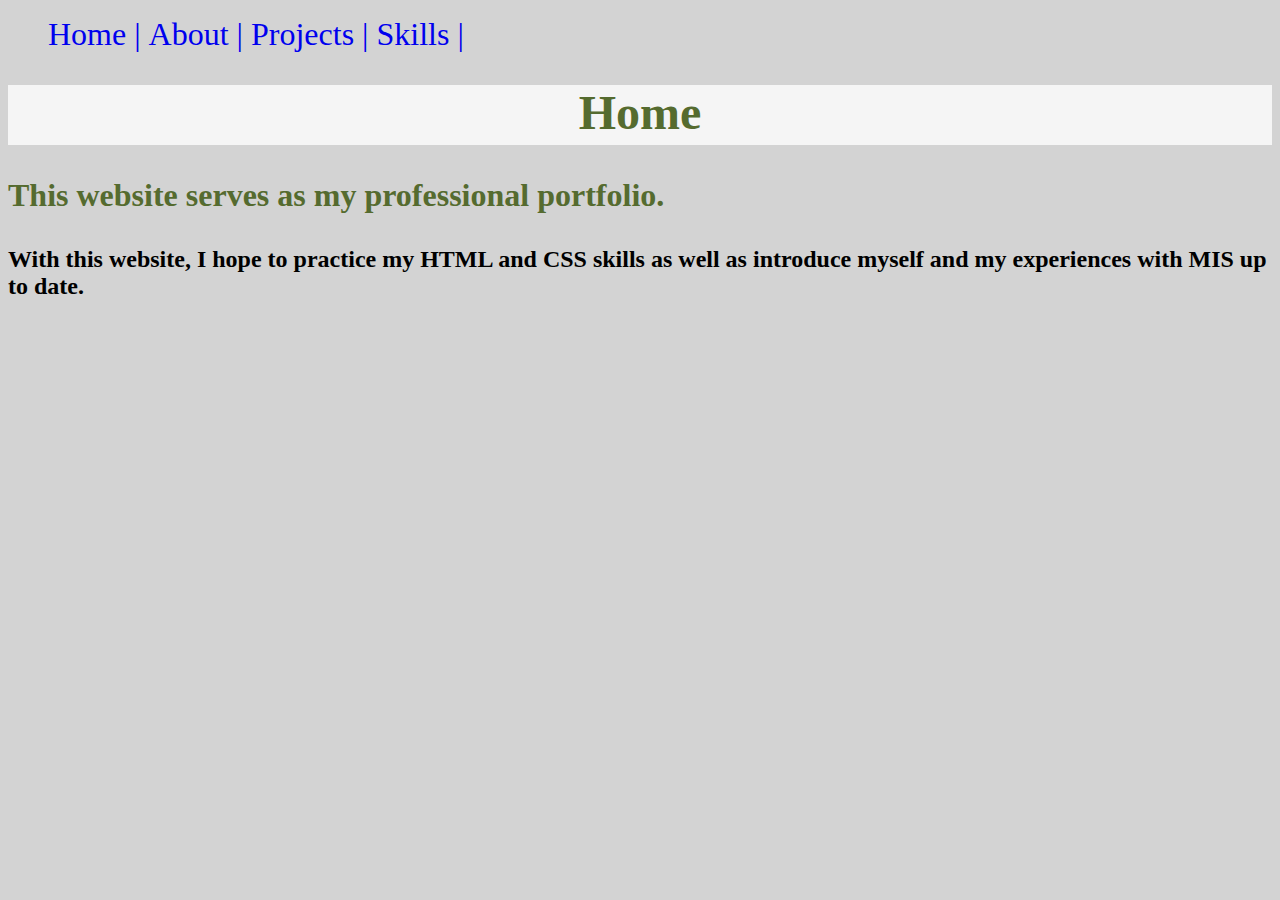
<file: index.html>
﻿<!DOCTYPE html>
<html>
<head>
    <meta charset='utf-8'>
    <title>Jovanovic Andjela - Personal Website</title>
    <link rel="stylesheet" href="HW9StyleSheet.css" />
</head>
<body>
    <nav>
        <ul>
            <li><a href="index.html">Home | </a></li>
          
            <li><a href="About.html">About | </a></li>

            <li><a href="Projects.html">Projects | </a></li>

            <li><a href="Skills.html">Skills | </a></li>
        </ul>
           
        
    </nav>

    <div id="HomeDIV">
        <h1 id="Home">Home</h1>
    </div>
    
    <span id="Purpose">
        <p> This website serves as my professional portfolio.</p>
    </span>

    <h2 id="Introduction">
        With this website, I hope to practice my HTML and CSS skills as well as introduce myself and my experiences with MIS up to date.
    </h2>
   

</body>
</html>
</file>
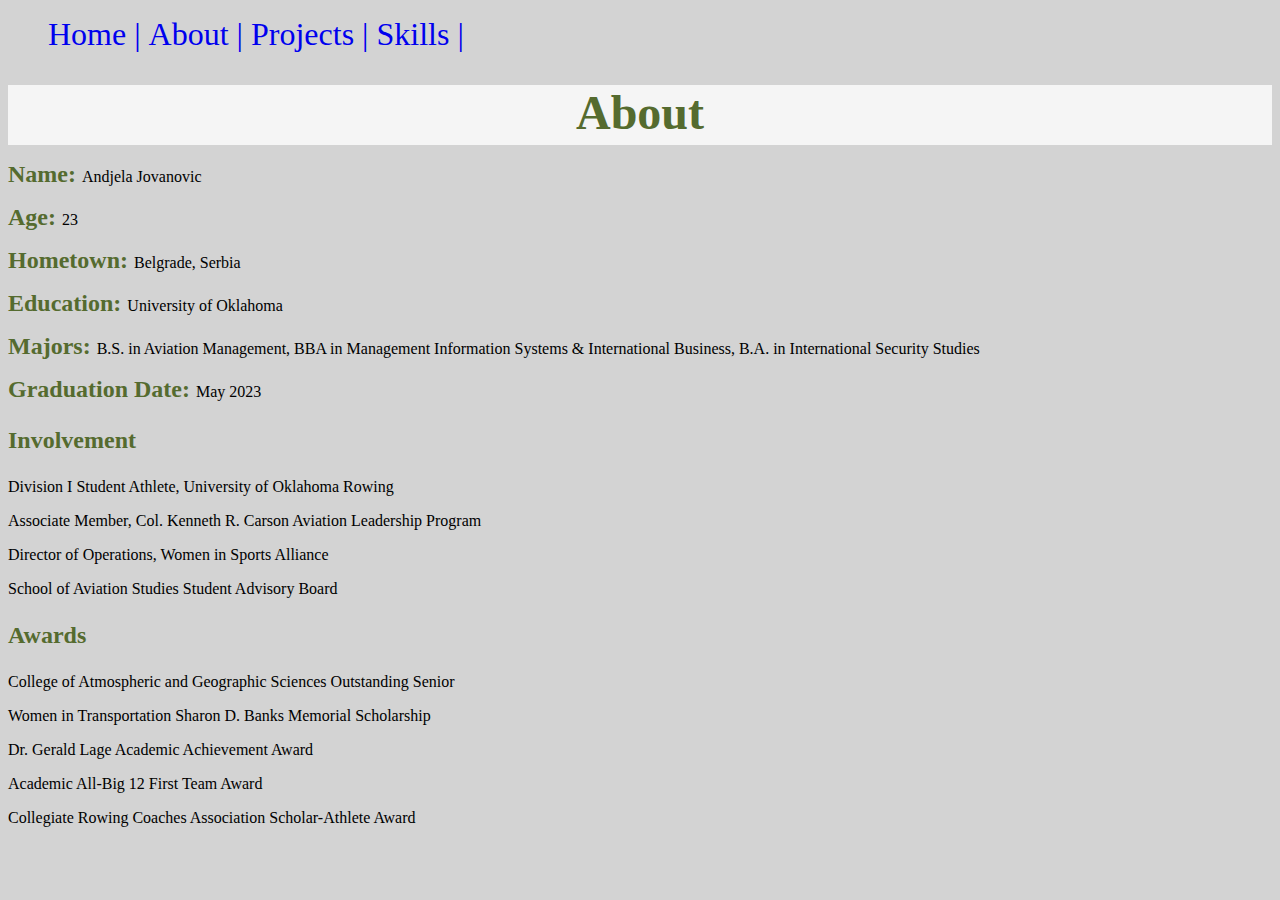
<file: About.html>
﻿<!DOCTYPE html>

<html lang="en" xmlns="http://www.w3.org/1999/xhtml">
<head>
    <meta charset="utf-8" />
    <title>Jovanovic Andjela - About</title>
    <link rel="stylesheet" href="HW9StyleSheet.css" />
</head>
<body>

    <nav>
        <ul>
            <li><a href="PersonalWebsite.html">Home | </a></li>

            <li><a href="About.html">About | </a></li>

            <li><a href="Projects.html">Projects | </a></li>

            <li><a href="Skills.html">Skills | </a></li>
        </ul>


    </nav>
    <div id="AboutDIV">
        <h1 id="About">About</h1>
    </div>

    <nav id="AboutWriteUp">
        <p> <span>Name: </span> Andjela Jovanovic</p>
        <p> <span> Age: </span> 23 </p>
        <p> <span> Hometown: </span> Belgrade, Serbia </p>
        <p> <span> Education: </span>University of Oklahoma </p>
        <p> <span> Majors: </span> B.S. in Aviation Management, BBA in Management Information Systems & International Business, B.A. in International Security Studies </p>
        <p> <span> Graduation Date: </span> May 2023 </p>
        <p id="Involvement"> Involvement </p>
        <p> Division I Student Athlete, University of Oklahoma Rowing</p>
        <p> Associate Member, Col. Kenneth R. Carson Aviation Leadership Program</p>
        <p> Director of Operations, Women in Sports Alliance</p>
        <p> School of Aviation Studies Student Advisory Board</p>
        <p id="Awards"> Awards </p>

        <p> College of Atmospheric and Geographic Sciences Outstanding Senior</p>
        <p> Women in Transportation Sharon D. Banks Memorial Scholarship</p>
        <p> Dr. Gerald Lage Academic Achievement Award </p>
        <p> Academic All-Big 12 First Team Award</p>
        <p> Collegiate Rowing Coaches Association Scholar-Athlete Award</p>


    </nav>
    
    

</body>
</html>
</file>
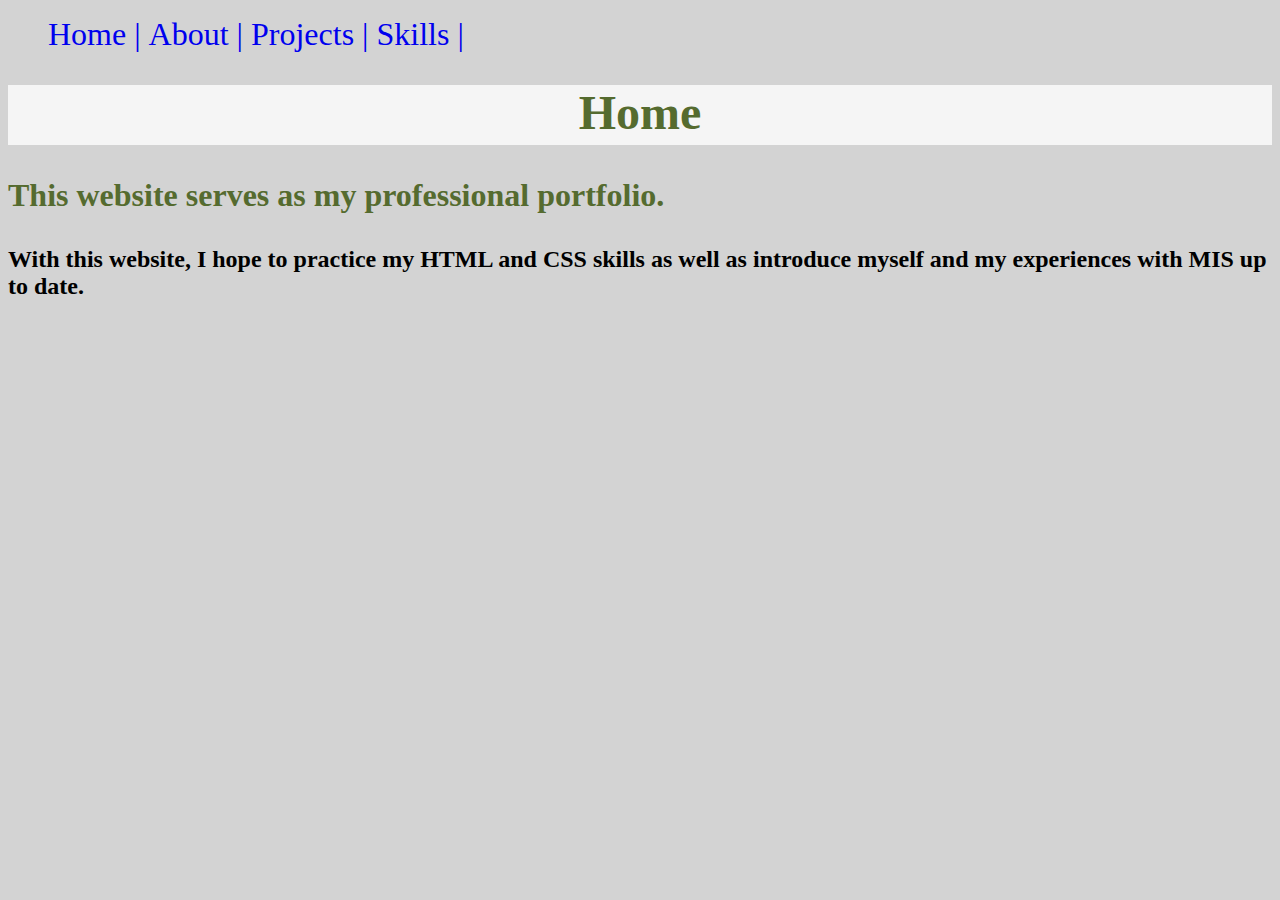
<file: PersonalWebsite.html>
﻿<!DOCTYPE html>
<html>
<head>
    <meta charset='utf-8'>
    <title>Jovanovic Andjela - Personal Website</title>
    <link rel="stylesheet" href="HW9StyleSheet.css" />
</head>
<body>
    <nav>
        <ul>
            <li><a href="PersonalWebsite.html">Home | </a></li>
          
            <li><a href="About.html">About | </a></li>

            <li><a href="Projects.html">Projects | </a></li>

            <li><a href="Skills.html">Skills | </a></li>
        </ul>
           
        
    </nav>

    <div id="HomeDIV">
        <h1 id="Home">Home</h1>
    </div>
    
    <span id="Purpose">
        <p> This website serves as my professional portfolio.</p>
    </span>

    <h2 id="Introduction">
        With this website, I hope to practice my HTML and CSS skills as well as introduce myself and my experiences with MIS up to date.
    </h2>
   

</body>
</html>
</file>
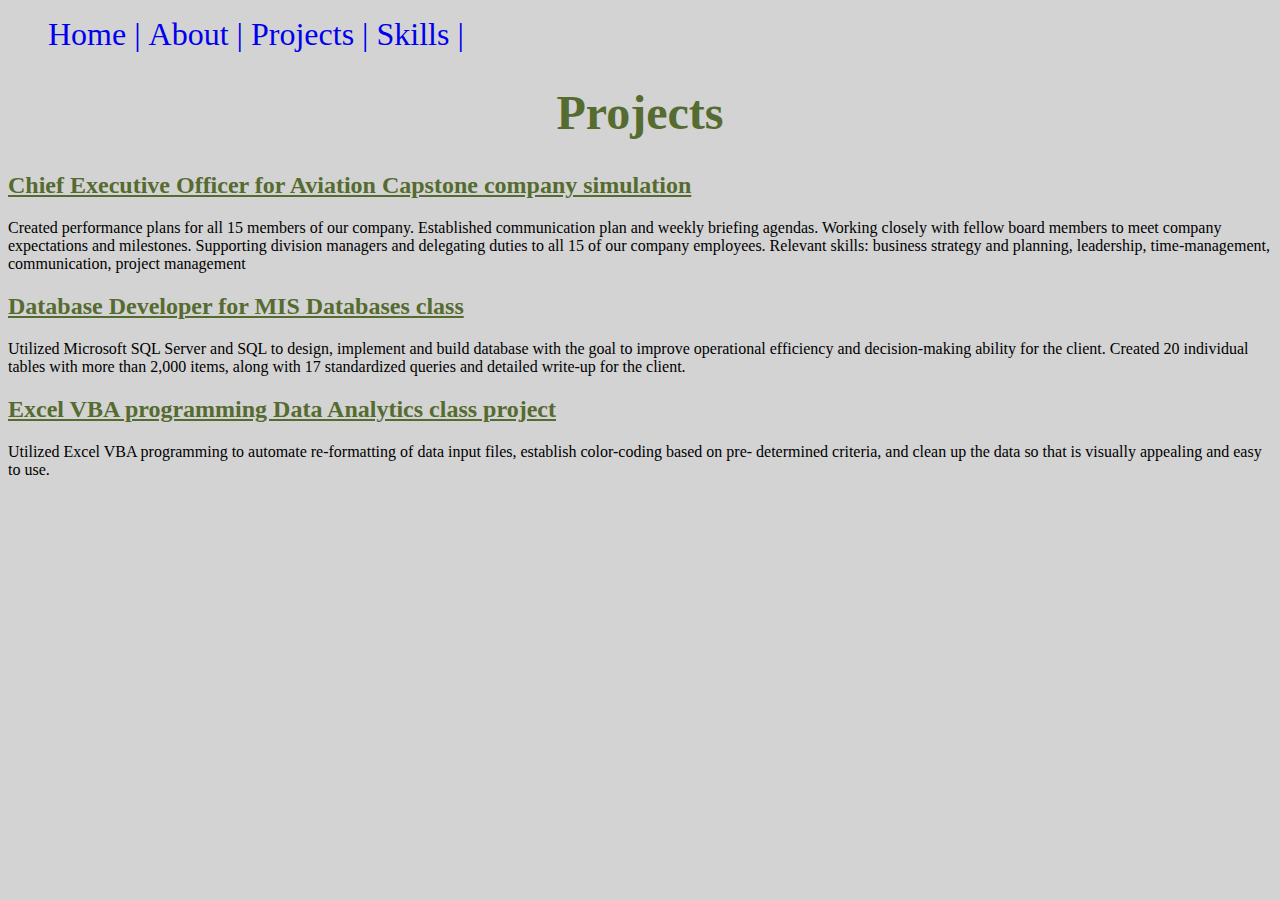
<file: Projects.html>
﻿<!DOCTYPE html>

<html lang="en" xmlns="http://www.w3.org/1999/xhtml">
<head>
    <meta charset="utf-8" />
    <title>Jovanovic Andjela - Projects</title>
    <link rel="stylesheet" href="HW9StyleSheet.css" />
</head>
<body>

    <nav>
        <ul>
            <li><a href="PersonalWebsite.html">Home | </a></li>

            <li><a href="About.html">About | </a></li>

            <li><a href="Projects.html">Projects | </a></li>

            <li><a href="Skills.html">Skills | </a></li>
        </ul>


    </nav>

    <h1 id="Projects">Projects</h1>

    <h2 id="Project">Chief Executive Officer for Aviation Capstone company simulation </h2>
    <p>
        Created performance plans for all 15 members of our company. Established communication plan and weekly briefing agendas.
        Working closely with fellow board members to meet company expectations and milestones.
        Supporting division managers and delegating duties to all 15 of our company employees.
        Relevant skills: business strategy and planning, leadership, time-management, communication, project management
    </p>
    
    <h2 id="Project">Database Developer for MIS Databases class</h2>
       
    <p>
        Utilized Microsoft SQL Server and SQL to design, implement and build database with the goal to improve operational efficiency and decision-making ability for the client.
        Created 20 individual tables with more than 2,000 items, along with 17 standardized queries and detailed write-up for the client.
    </p>   
        
    
    <h2 id="Project">Excel VBA programming Data Analytics class project </h2>
    
    <p> Utilized Excel VBA programming to automate re-formatting of data input files, establish color-coding based on pre- determined criteria, and clean up the data so that is visually appealing and easy to use.</p>
    
    
</body>
</html>
</file>
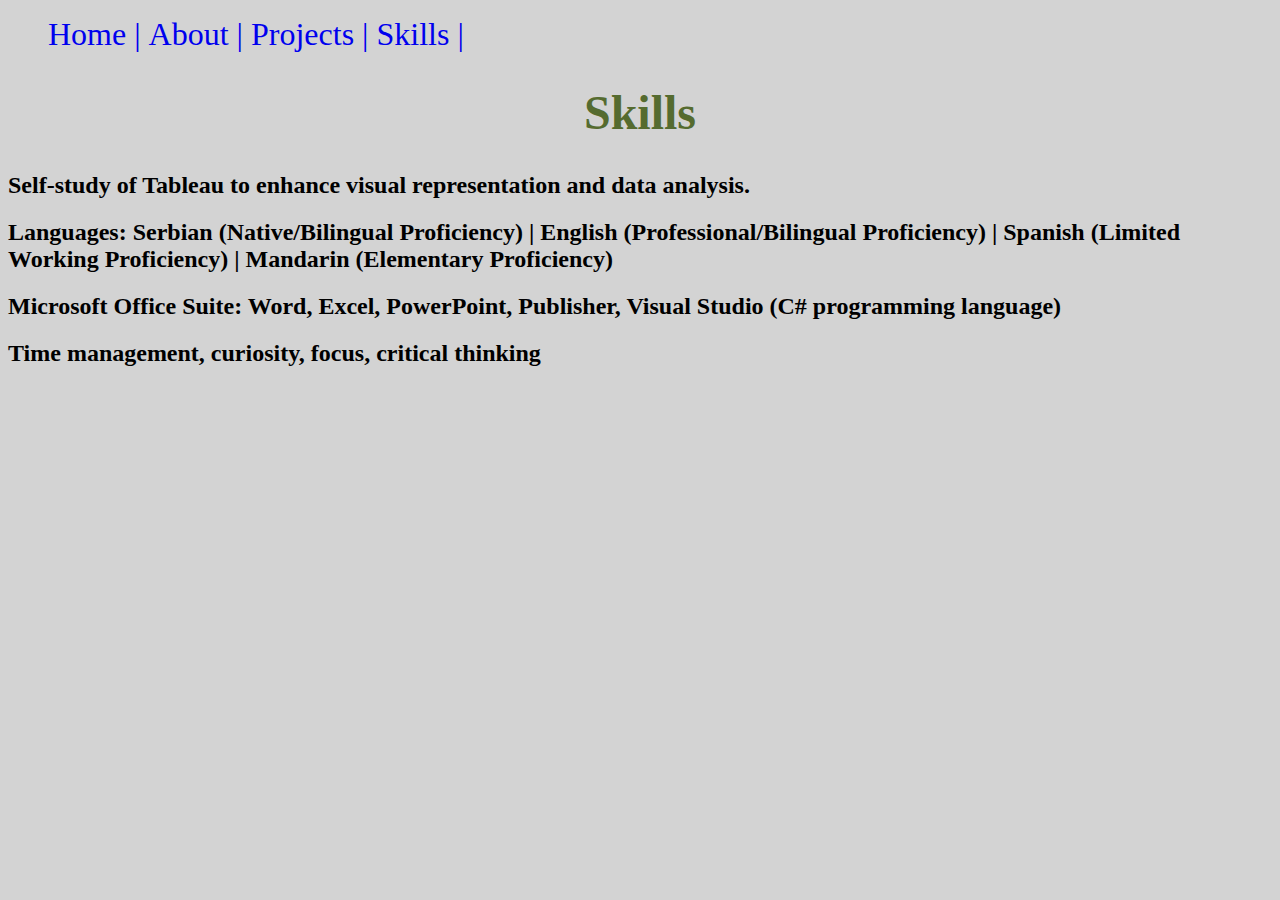
<file: Skills.html>
﻿<!DOCTYPE html>

<html lang="en" xmlns="http://www.w3.org/1999/xhtml">
<head>
    <meta charset="utf-8" />
    <title>Jovanovic Andjela - Skills</title>
    <link rel="stylesheet" href="HW9StyleSheet.css" />
</head>
<body>

    <nav>
        <ul>
            <li><a href="PersonalWebsite.html">Home | </a></li>

            <li><a href="About.html">About | </a></li>

            <li><a href="Projects.html">Projects | </a></li>

            <li><a href="Skills.html">Skills | </a></li>
        </ul>


    </nav>

    <h1 id="Skills">Skills</h1>


    <h2>Self-study of Tableau to enhance visual representation and data analysis. </h2>
    
    <h2>Languages: Serbian (Native/Bilingual Proficiency) | English (Professional/Bilingual Proficiency) | Spanish (Limited Working Proficiency) | Mandarin (Elementary Proficiency) </h2>
    
    <h2>Microsoft Office Suite: Word, Excel, PowerPoint, Publisher, Visual Studio (C# programming language) </h2>
    
    <h2>Time management, curiosity, focus, critical thinking</h2>
        
        
        
         
        
   
</body>
</html>
</file>
<file: HW9StyleSheet.css>
﻿ul li {
    list-style-type: none;
    text-align: center;
    display: inline;
    font-size: 200%
}

li a{
    text-decoration:none;
    
}

body{
    background-color:lightgrey;
}
h1{
    text-align:center;
    color:darkolivegreen;
    font-size:300%
}
#Purpose{
    text-align: left;
    background-color: darkolivegreen;
    font-size:200%;
    text-decoration-style:wavy;
   

}
#HomeDIV {
    background-color: whitesmoke;
    width: 100%;
    height: 60px;
   
}
#AboutDIV {
    background-color: whitesmoke;
    width: 100%;
    height: 60px;
}

#Involvement {
    color: darkolivegreen;
    font-size: 150%;
    
    font-weight: bold;
   
}

#Awards {
    color: darkolivegreen;
    font-size: 150%;
    font-weight:bold;
    
}
span {
    color: darkolivegreen;
    font-size: 150%;
    font-weight: bold;
}

#Project {
    color: darkolivegreen;
    font-size: 150%;
    font-weight: bold;
    text-decoration-line:underline;
}
</file>
